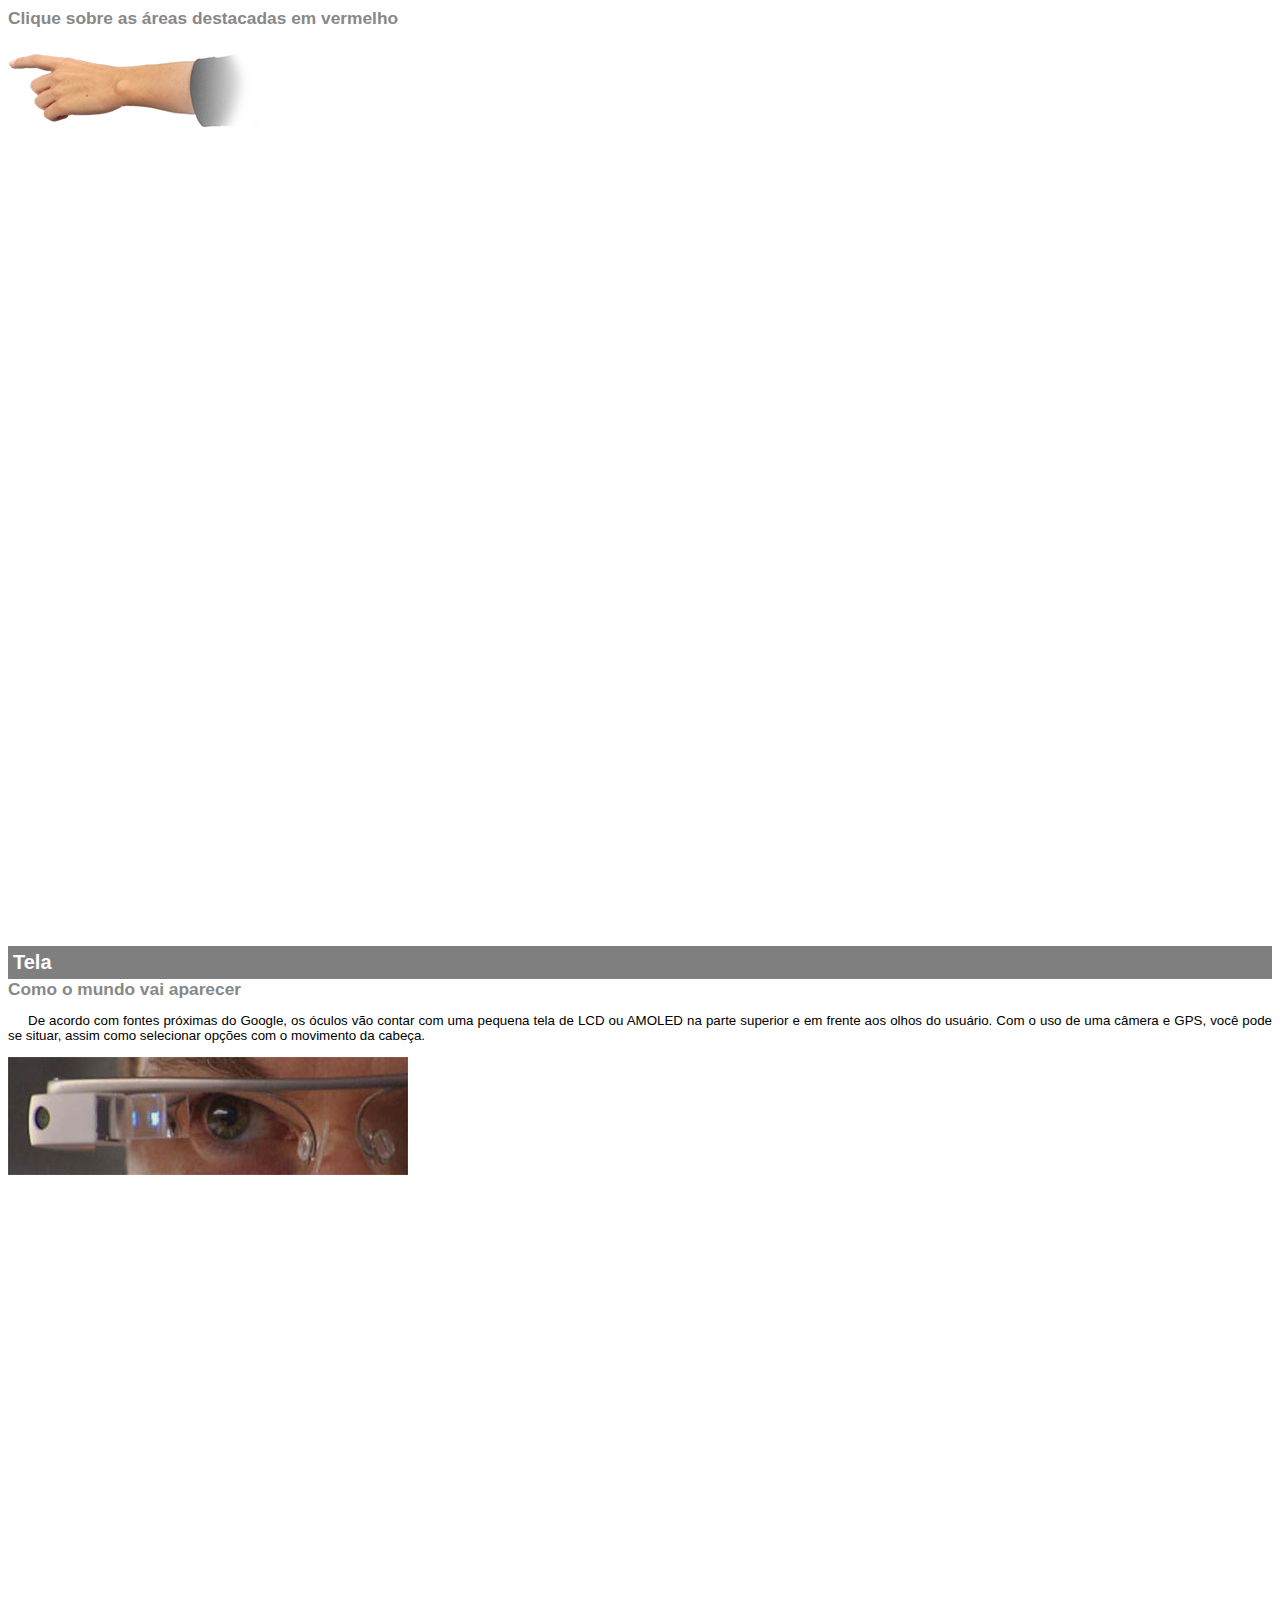
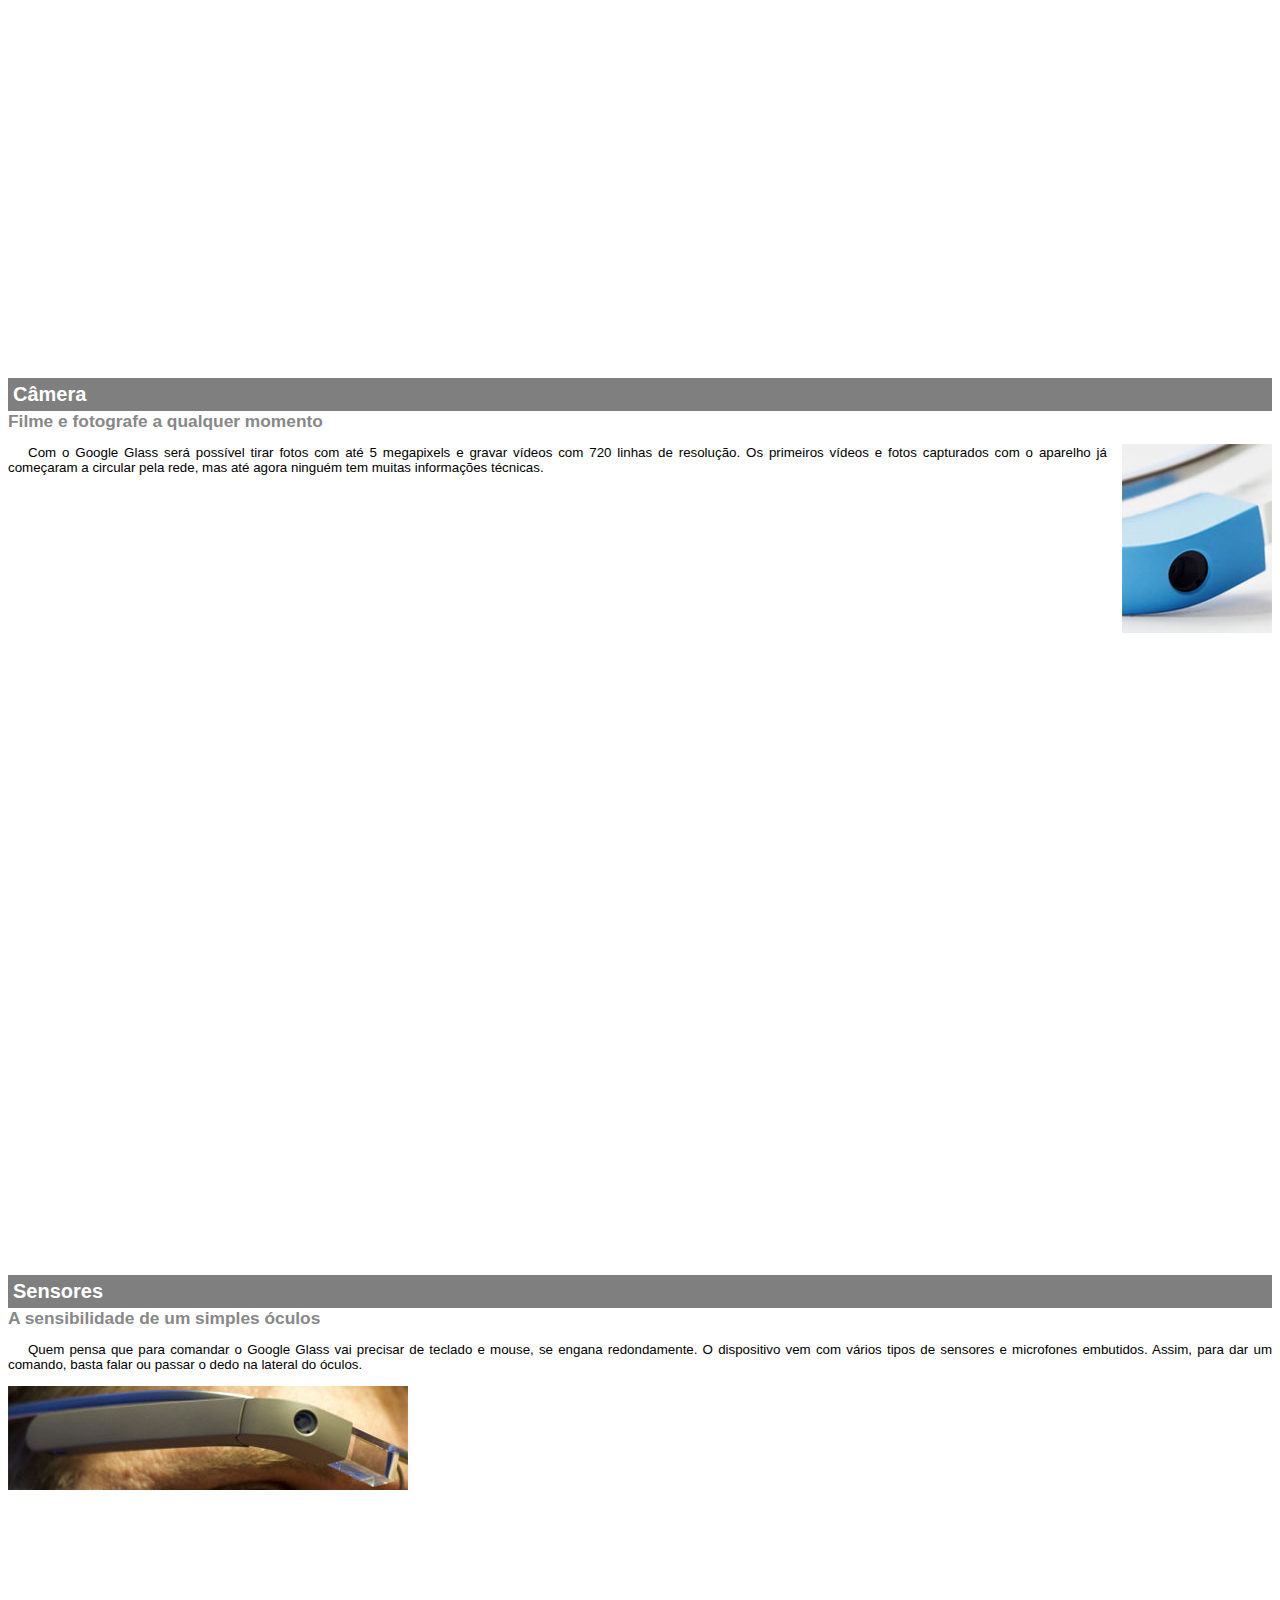
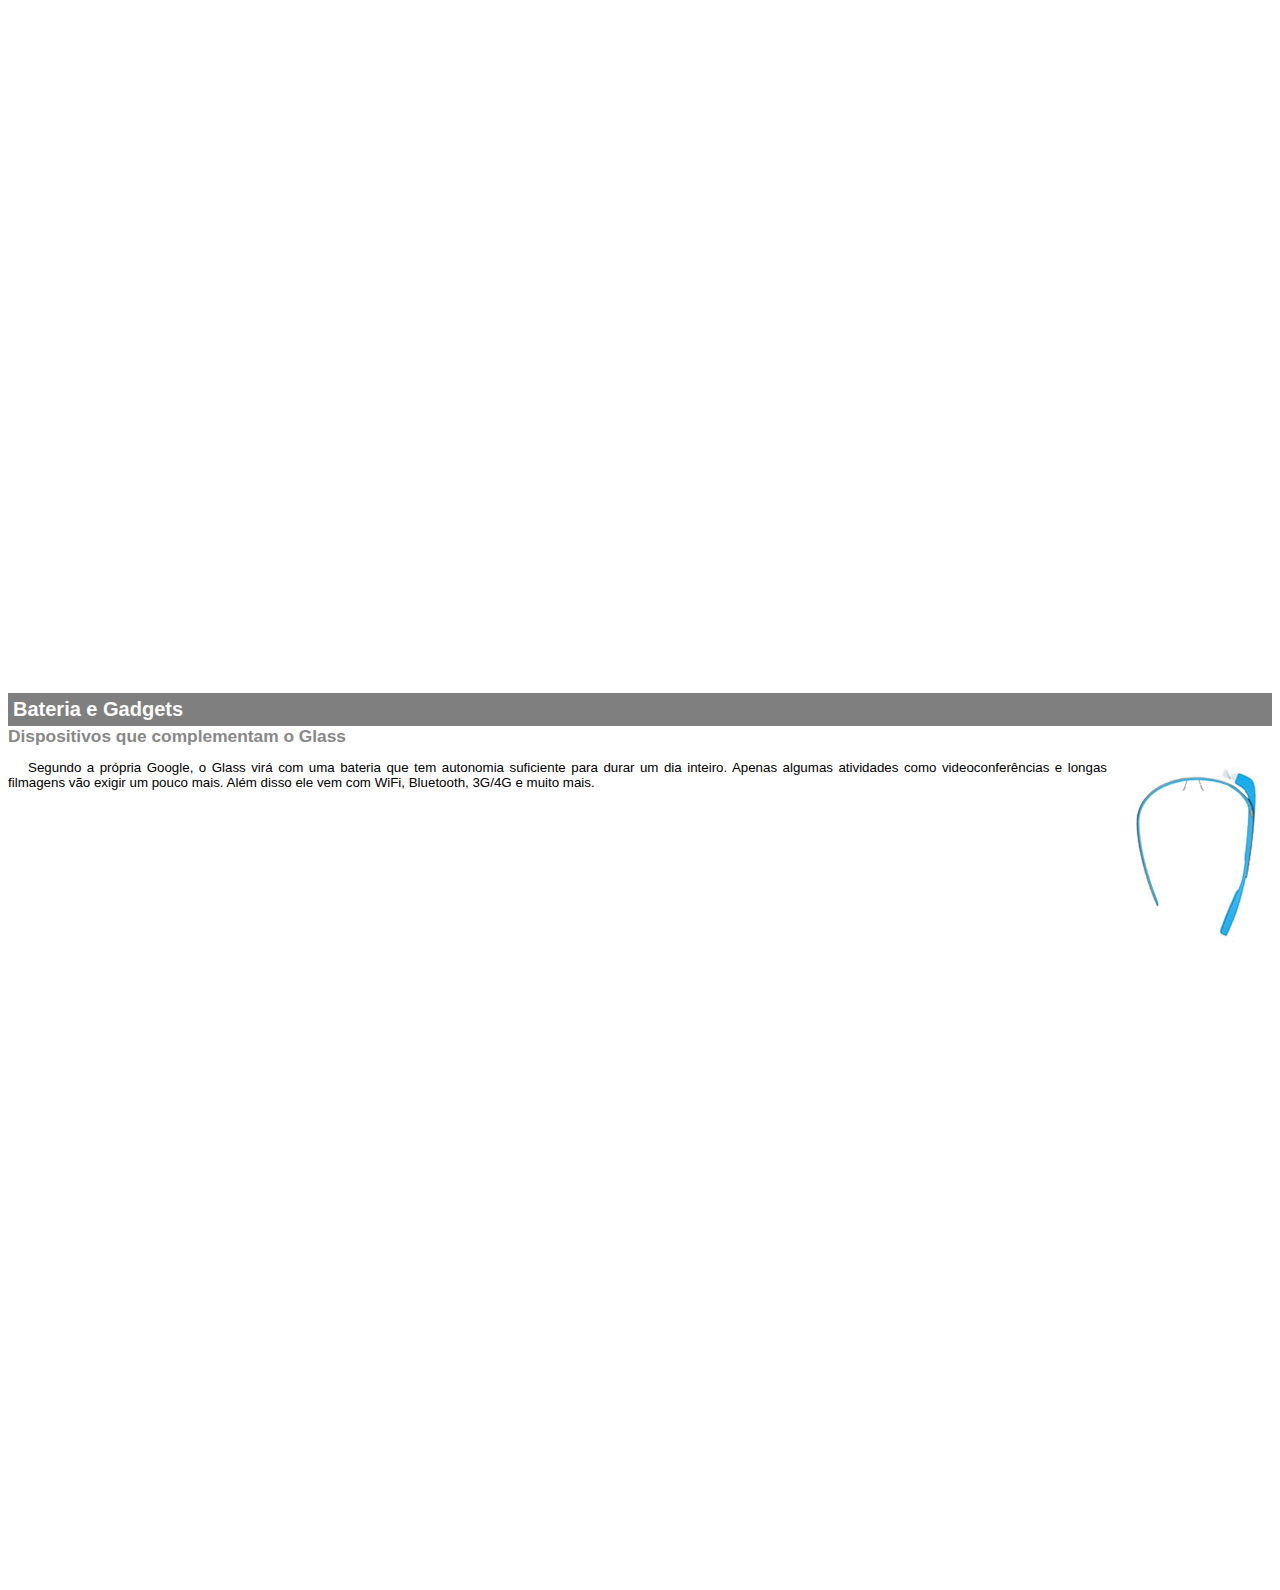
<file: google-glass.html>
<!DOCTYPE html>

<!DOCTYPE html>
<html lang="en">
    <head>
        <meta charset="UTF-8">
        <meta http-equiv="X-UA-Compatible" content="IE=edge">
        <meta name="viewport" content="width=device-width, initial-scale=1.0">
        <title>Informações Técnicas - Google Glass</title>

        <style>
            body {
                font-family: Arial, Helvetica, sans-serif;
                font-size: 10pt;
            }

            p {
                text-align: justify;
                text-indent: 20px;
            }

            article h1 {
                font-size: 15pt;
                color: white;
                background-color: rgba(0, 0, 0, .5);
                padding: 5px;
                margin: 0%;
            }

            article h2 {
                font-size: 13pt;
                color: #888888;
                margin: 0%;
            }

            article {
                margin-bottom: 800px;
            }

            img.img-right {
                display: block;
                float: right;
                margin-left: 15px;
                margin-top: 12px;
            }
        </style>
    </head>
    
    <body>
        <article id="title">
            <header>
                <h2>Clique sobre as áreas destacadas em vermelho</h2>    
            </header>

            <img src="_imagens/mao.png" alt=" Imagem de mão apontando para a imagem do Google Glass na esquerda">
        </article>

        <article id="screen">
            <header>
                <h1>Tela</h1>
                <h2>Como o mundo vai aparecer</h2>
            </header>

            <p>De acordo com fontes próximas do Google, os óculos vão contar com uma pequena tela de LCD ou AMOLED na parte superior e em frente aos olhos do usuário. Com o uso de uma câmera e GPS, você pode se situar, assim como selecionar opções com o movimento da cabeça.</p>
            
            <img src="_imagens/det-tela.jpg" alt="Imagem da tela do Google Glass">
            
        </article>
        
        <article id="camera">
            <header>
                <h1>Câmera</h1>
                <h2>Filme e fotografe a qualquer momento</h2>
            </header>

            <img src="_imagens/det-camera.jpg" class="img-right" alt="Imagem da câmera do Google Glass">
            
            <p>Com o Google Glass será possível tirar fotos com até 5 megapixels e gravar vídeos com 720 linhas de resolução. Os primeiros vídeos e fotos capturados com o aparelho já começaram a circular pela rede, mas até agora ninguém tem muitas informações técnicas.</p>
        </article>
        
        <article id="sensors">
            <header>
                <h1>Sensores</h1>
                <h2>A sensibilidade de um simples óculos</h2>
            </header>

            <p>Quem pensa que para comandar o Google Glass vai precisar de teclado e mouse, se engana redondamente. O dispositivo vem com vários tipos de sensores e microfones embutidos. Assim, para dar um comando, basta falar ou passar o dedo na lateral do óculos.</p>
            
            <img src="_imagens/det-touch.jpg" alt="Imagem dos sensores do Google Glass">
            
        </article>

        <article id="gadgets">
            <header>
                <h1>Bateria e Gadgets </h1>
                <h2>Dispositivos que complementam o Glass</h2>
            </header>
    
            <img src="_imagens/det-bateria.jpg" class="img-right" alt="Imagem de gadgets e bateria do Google Glass">
            
            <p>Segundo a própria Google, o Glass virá com uma bateria que tem autonomia suficiente para durar um dia inteiro. Apenas algumas atividades como videoconferências e longas filmagens vão exigir um pouco mais. Além disso ele vem com WiFi, Bluetooth, 3G/4G e muito mais.</p>
        </article>
    </body>
</html>
</file>
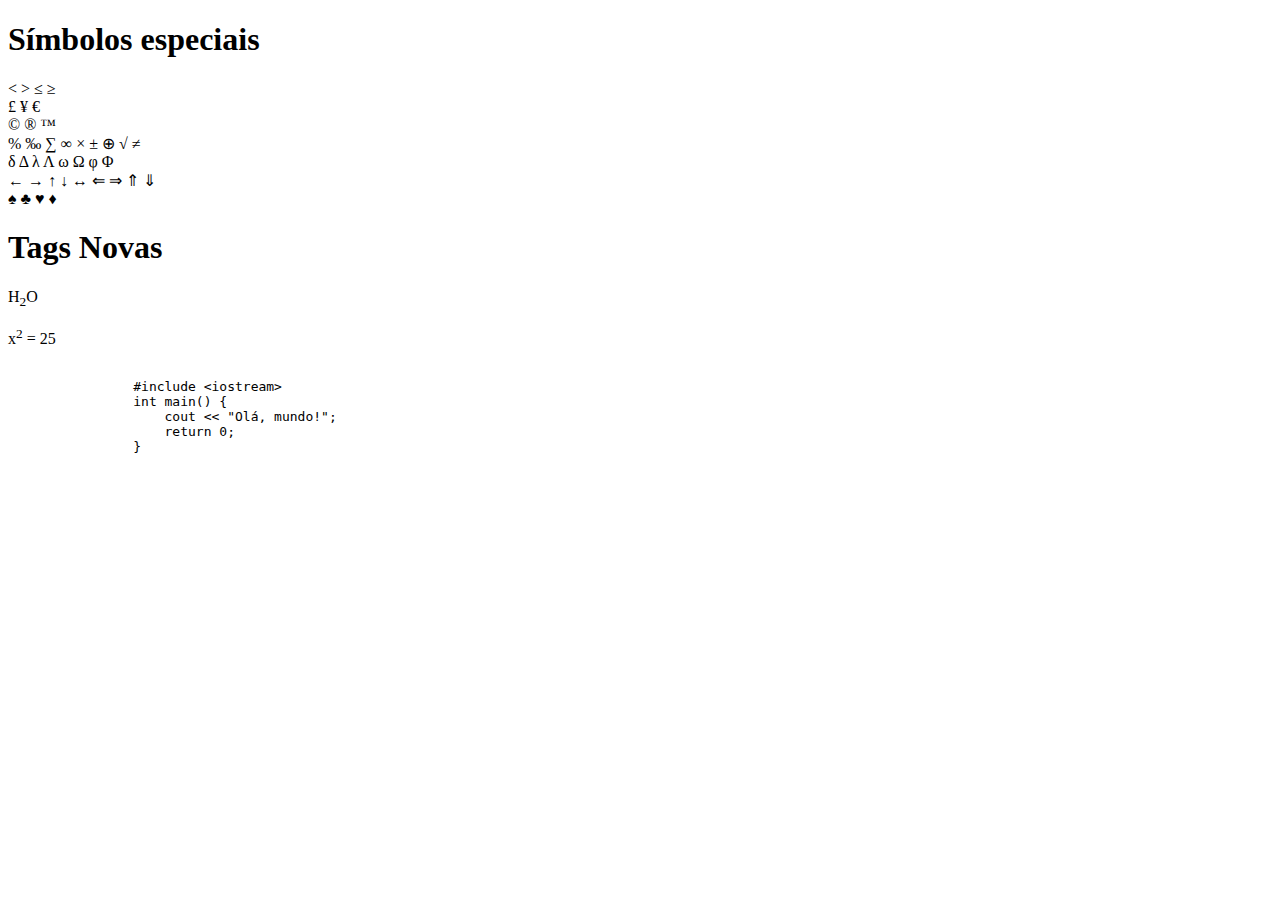
<file: simbolos e tags novas.html>
<!DOCTYPE html>
<html lang="en">
    <head>
        <meta charset="UTF-8">
        <meta http-equiv="X-UA-Compatible" content="IE=edge">
        <meta name="viewport" content="width=device-width, initial-scale=1.0">
        <title>Símbolos e Tags novas</title>
    </head>

    <body>
        <h1>Símbolos especiais</h1>
        <p>
            &lt;
            &gt;
            &le;
            &ge; 

            <br>

            &pound;
            &yen;
            &euro;

            <br>

            &copy;
            &reg;
            &trade;

            <br>

            &percnt;
            &permil;
            &sum;
            &infin;
            &times;
            &plusmn;
            &oplus;
            &radic;
            &ne;
                
            <br>

            &delta;
            &Delta;
            &lambda;
            &Lambda;
            &omega;
            &Omega;
            &phi;
            &Phi;

            <br>

            &leftarrow;
            &rightarrow;
            &uparrow;
            &downarrow;
            &harr;

            &Leftarrow;
            &Rightarrow;
            &Uparrow;
            &Downarrow;

            <br>

            &spades;
            &clubs;
            &hearts;
            &diams;
                    
        </p>

        <h1>Tags Novas</h1>
        <p>H<sub>2</sub>O</p>
        <p>x<sup>2</sup> = 25</p>

        <pre>
            <code>
                #include &lt;iostream&gt;
                int main() {
                    cout << "Olá, mundo!";
                    return 0;
                }
            </code>
        </pre>

    </body>
</html>
</file>
